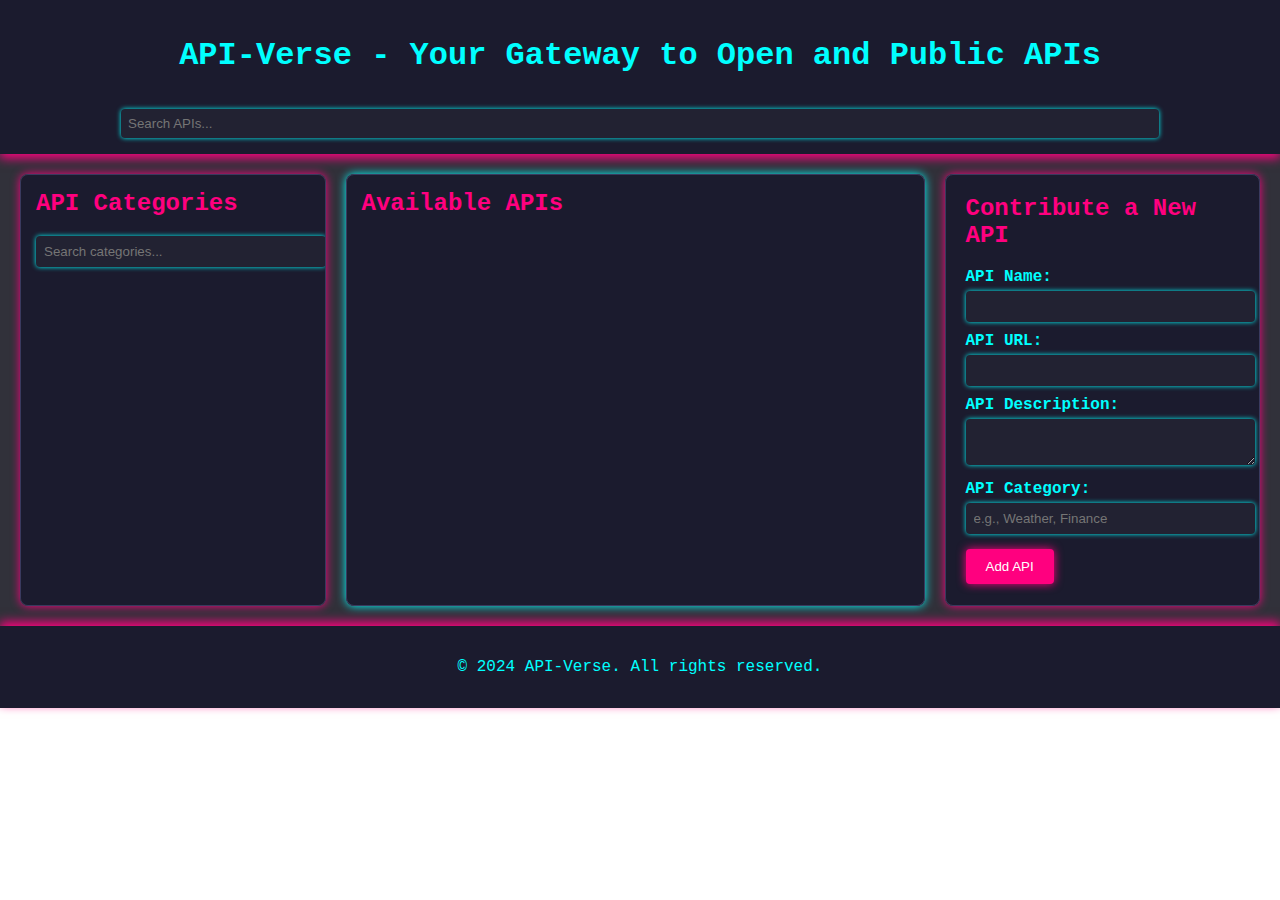
<file: index.html>
<!DOCTYPE html>
<html lang="en">
<head>
    <meta charset="UTF-8">
    <meta name="viewport" content="width=device-width, initial-scale=1.0">
    <title>API-Verse - Your Gateway to Open and Public APIs</title>
    <link rel="stylesheet" href="style.css">
</head>
<body>
    <header>
        <h1>API-Verse - Your Gateway to Open and Public APIs</h1>
        <input type="text" id="main-search" placeholder="Search APIs..." oninput="filterAPIs()">
    </header>

    <main>
        <div class="container">
            <!-- Left Side: Categories -->
            <div class="categories">
                <h2>API Categories</h2>
                <input type="text" id="category-search" placeholder="Search categories..." oninput="filterCategories()">
                <ul id="category-list">
                </ul>
            </div>

            <!-- Middle Section: API List -->
            <div class="api-display">
                <h2>Available APIs</h2>
                <div id="api-list">
                    <!-- API data populated via JavaScript -->
                </div>
            </div>

            <!-- Right Side: Contribute API Form -->
            <div class="contribute-api">
                <h2>Contribute a New API</h2>
                <form id="contribute-form" onsubmit="addAPI(); return false;">
                    <label for="apiName">API Name:</label>
                    <input type="text" id="apiName" required>

                    <label for="apiURL">API URL:</label>
                    <input type="url" id="apiURL" required>

                    <label for="description">API Description:</label>
                    <textarea id="description" required></textarea>

                    <label for="apiCategory">API Category:</label>
                    <input type="text" id="apiCategory" placeholder="e.g., Weather, Finance" required>
                    <button type="submit">Add API</button>
                </form>
            </div>
        </div>
    </main>

    <footer>
        <p>&copy; 2024 API-Verse. All rights reserved.</p>
    </footer>

    <script src="api_script.js"></script>
</body>
</html>
</file>
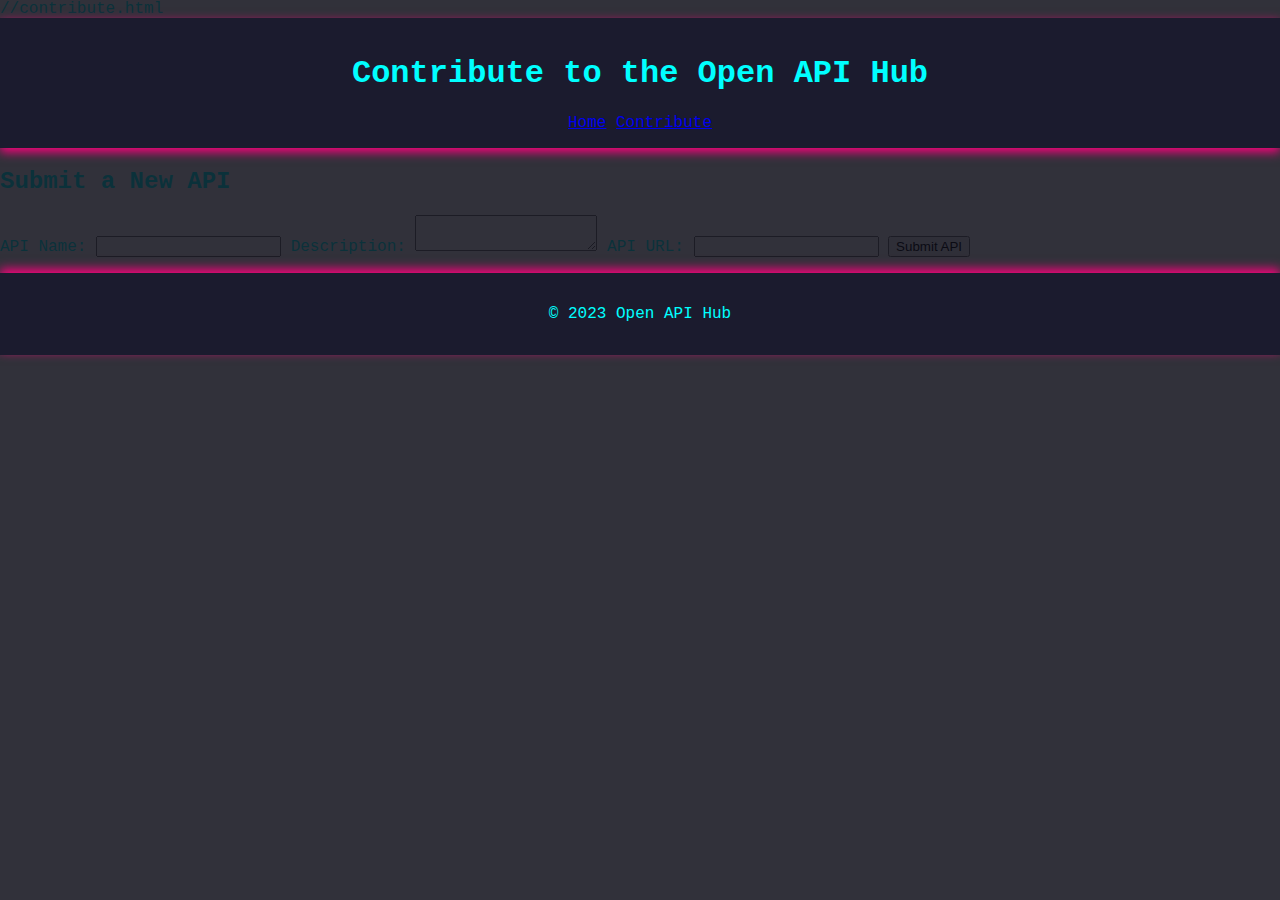
<file: contribute.html>
//contribute.html
<!DOCTYPE html>
<html lang="en">
<head>
    <meta charset="UTF-8">
    <meta name="viewport" content="width=device-width, initial-scale=1.0">
    <title>Open API Hub - Contribute</title>
    <link rel="stylesheet" href="style.css">
</head>
<body>
    <header>
        <h1>Contribute to the Open API Hub</h1>
        <nav>
            <a href="index.html">Home</a>
            <a href="contribute.html">Contribute</a>
        </nav>
    </header>
    <main>
        <h2>Submit a New API</h2>
        <form id="contribute-form">
            <label for="api-name">API Name:</label>
            <input type="text" id="api-name" required>

            <label for="api-description">Description:</label>
            <textarea id="api-description" required></textarea>

            <label for="api-url">API URL:</label>
            <input type="url" id="api-url" required>

            <button type="button" onclick="submitAPI()">Submit API</button>
        </form>
    </main>
    <footer>
        <p>© 2023 Open API Hub</p>
    </footer>
    <script src="script.js"></script>
</body>
</html>
</file>
<file: style.css>
/* Full-page background image */
body {
    font-family: 'Courier New', monospace;
    color: #00ffff;
    background: url('C:/Users/esnir/OneDrive/Pictures/cyberpunk_background.jpg') no-repeat center center fixed;
    background-size: cover;
    margin: 0;
    padding: 0;
    position: relative;
    overflow-y: auto;
    overflow-x: hidden;
}

/* Overlay */
body::before {
    content: '';
    position: absolute;
    top: 0;
    left: 0;
    width: 100%;
    height: 100%;
    background-color: rgba(13, 13, 23, 0.85);
    z-index: 1;
}

header, .container, footer {
    position: relative;
    z-index: 2;
}

header {
    background-color: rgba(26, 26, 46, 0.9);
    color: #00ffff;
    text-align: center;
    padding: 1em 0;
    box-shadow: 0px 4px 10px #ff007f;
}

header input {
    width: 80%;
    padding: 0.5em;
    margin-top: 1em;
    background: #222232;
    color: #f2f2f2;
    border: none;
    border-radius: 4px;
    outline: none;
    box-shadow: 0 0 5px #00ffff;
}

.container {
    display: flex;
    gap: 20px;
    padding: 20px;
    overflow-x: hidden;
}

.categories {
    flex: 1;
    background-color: rgba(26, 26, 46, 0.9);
    padding: 15px;
    border: 1px solid #3a3a5e;
    border-radius: 8px;
    box-shadow: 0 0 10px #ff007f;
    height: 400px;
    overflow-y: auto;
}

.categories h2 {
    margin-top: 0;
    color: #ff007f;
}

.categories ul {
    list-style-type: none;
    padding: 0;
}

.categories ul li {
    padding: 10px;
    margin: 5px 0;
    background-color: #33334d;
    cursor: pointer;
    border-radius: 4px;
    text-align: center;
    color: #00ffff;
    transition: background 0.3s ease;
}

.categories ul li:hover {
    background-color: #4d4d66;
}

#clearCategoryFilter {
    width: 100%;
    padding: 8px;
    margin-top: 15px;
    background-color: #ff007f;
    color: #fff;
    border: none;
    border-radius: 4px;
    cursor: pointer;
    box-shadow: 0 0 5px #ff007f;
    transition: background 0.3s ease, box-shadow 0.3s ease;
    display: inline-block;
}

#clearCategoryFilter:hover {
    background-color: #ff66b3;
    box-shadow: 0 0 10px #ff66b3;
}

.api-display {
    flex: 2;
    background-color: rgba(26, 26, 46, 0.9);
    padding: 15px;
    border: 1px solid #3a3a5e;
    border-radius: 8px;
    box-shadow: 0 0 10px #00ffff;
}

.api-display h2 {
    margin-top: 0;
    color: #ff007f;
}

#api-list {
    display: flex;
    flex-direction: column;
    gap: 10px;
    overflow-y: auto;
    max-height: 400px;
}

.api-card {
    padding: 10px;
    background-color: #33334d;
    border-radius: 4px;
    box-shadow: 0 0 5px #00ffff;
    color: #f2f2f2;
    transition: transform 0.3s ease;
}

.api-card:hover {
    transform: scale(1.05);
}

.contribute-api {
    flex: 1;
    background-color: rgba(26, 26, 46, 0.9);
    padding: 20px;
    border: 1px solid #3a3a5e;
    border-radius: 8px;
    box-shadow: 0 0 10px #ff007f;
}

.contribute-api h2 {
    margin-top: 0;
    color: #ff007f;
}

.contribute-api form label {
    display: block;
    margin-top: 10px;
    font-weight: bold;
    color: #00ffff;
}

.contribute-api form input,
.contribute-api form textarea {
    width: 100%;
    padding: 8px;
    margin-top: 5px;
    background: #222232;
    color: #f2f2f2;
    border: none;
    border-radius: 4px;
    outline: none;
    box-shadow: 0 0 5px #00ffff;
}

.contribute-api form button {
    margin-top: 15px;
    padding: 10px 20px;
    background-color: #ff007f;
    color: #fff;
    border: none;
    border-radius: 4px;
    cursor: pointer;
    box-shadow: 0 0 10px #ff007f;
    transition: background 0.3s ease, box-shadow 0.3s ease;
}

.contribute-api form button:hover {
    background-color: #ff66b3;
    box-shadow: 0 0 15px #ff66b3;
}

footer {
    text-align: center;
    padding: 1em;
    background-color: rgba(26, 26, 46, 0.9);
    color: #00ffff;
    box-shadow: 0px -4px 10px #ff007f;
}

.categories input#category-search {
    width: 100%;
    padding: 8px;
    margin-bottom: 10px;
    background: #222232;
    color: #f2f2f2;
    border: none;
    border-radius: 4px;
    outline: none;
    box-shadow: 0 0 5px #00ffff;
}

body, .categories, .api-display #api-list {
    scrollbar-width: thin;
    scrollbar-color: #00ffff #222232;
}

body::-webkit-scrollbar, .categories::-webkit-scrollbar, .api-display #api-list::-webkit-scrollbar {
    width: 8px;
}

body::-webkit-scrollbar-thumb, .categories::-webkit-scrollbar-thumb, .api-display #api-list::-webkit-scrollbar-thumb {
    background-color: #00ffff;
    border-radius: 4px;
}

body::-webkit-scrollbar-track, .categories::-webkit-scrollbar-track, .api-display #api-list::-webkit-scrollbar-track {
    background-color: #222232;
}
</file>
